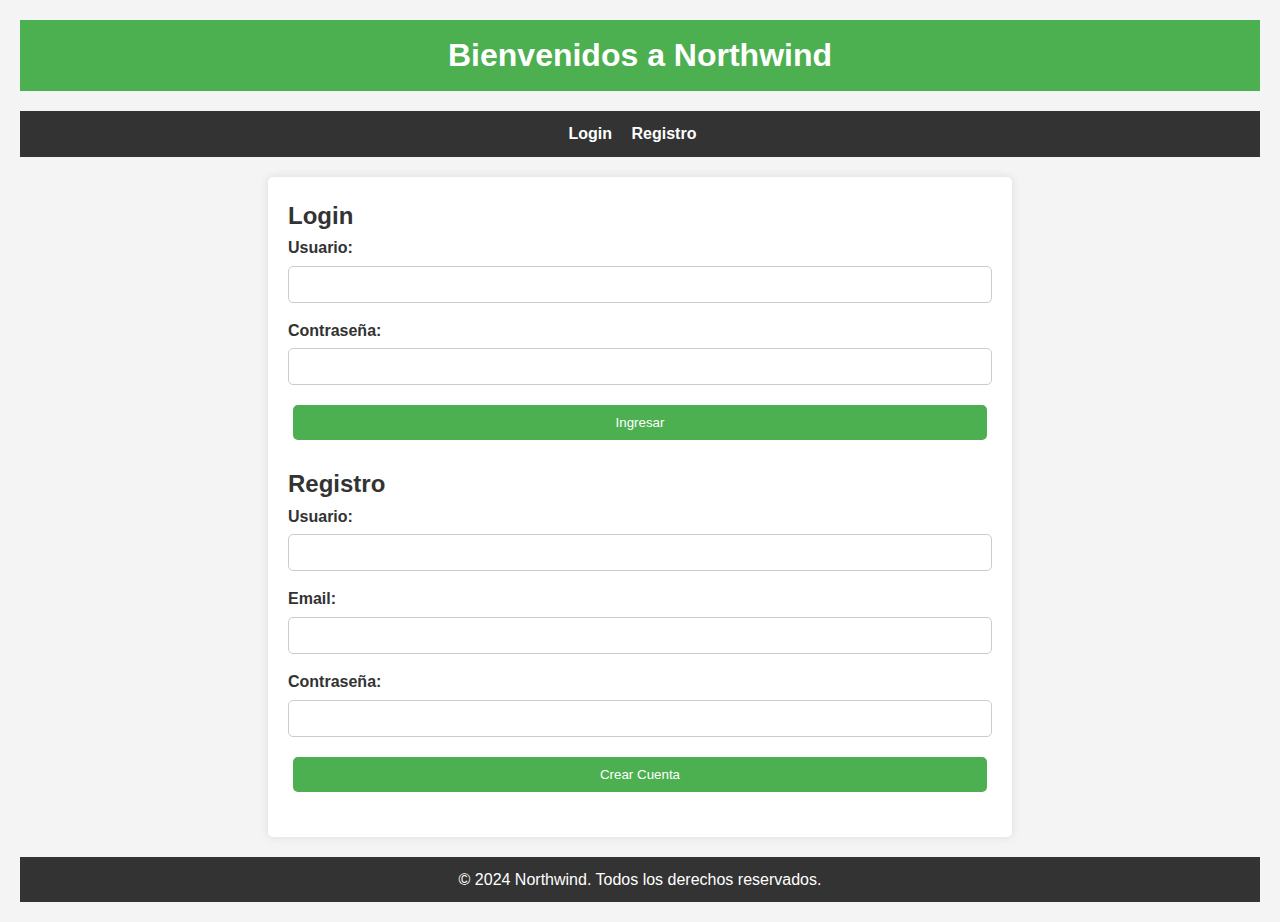
<file: index.html>
<!DOCTYPE html>
<html lang="en">
<head>
    <meta charset="UTF-8">
    <meta name="viewport" content="width=device-width, initial-scale=1.0">
    <title>NortWind</title>
    <link rel="stylesheet" href="stylesheet/style.css">
    <script src="src/auth/login.js"></script>
</head>
<body>
    <header>
        <h1>Bienvenidos a Northwind</h1>
    </header>
    <nav>
        <ul>
            <li><a href="#login">Login</a></li>
            <li><a href="#register">Registro</a></li>
        </ul>
    </nav>
    <main>
        <section id="login">
            <h2>Login</h2>
            <form id="loginForm">
                <label for="username">Usuario:</label>
                <input type="text" id="username" name="username" required>

                <label for="password">Contraseña:</label>
                <input type="password" id="password" name="password" required>

                <button type="submit">Ingresar</button>
            </form>
            <p id="loginMessage"></p>
        </section>

        <section id="register">
            <h2>Registro</h2>
            <form id="resgisterForm">
                <label for="new_username">Usuario:</label>
                <input type="text" id="new_username" name="new_username" required>

                <label for="email">Email:</label>
                <input type="email" id="email" name="email" required>

                <label for="new_password">Contraseña:</label>
                <input type="password" id="new_password" name="new_password" required>

                <button type="submit">Crear Cuenta</button>
            </form>
            <p id="registerMessage"></p>
        </section>
    </main>
    <footer>&copy; 2024 Northwind. Todos los derechos reservados.</footer>
</body>
</html>
</file>
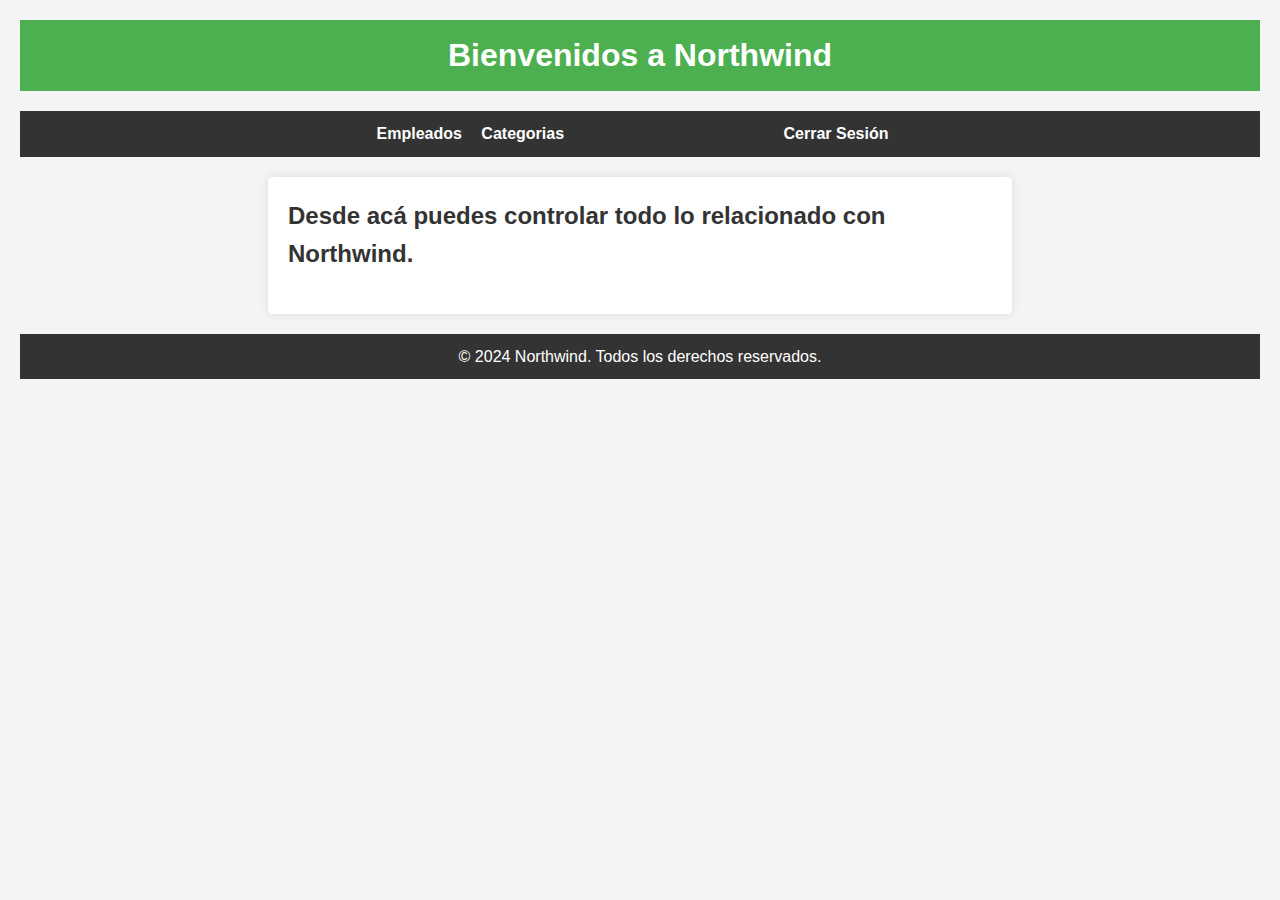
<file: dashboard.html>
<!DOCTYPE html>
<html lang="en">
<head>
    <meta charset="UTF-8">
    <meta name="viewport" content="width=device-width, initial-scale=1.0">
    <title>NortWind</title>
    <link rel="stylesheet" href="style.css">
    <script src="src/dashboard.js"></script>
</head>
<body>
    <header>
        <h1>Bienvenidos a Northwind</h1>
    </header>
    <nav>
        <ul>
            <li><a href="#employes">Empleados</a></li>
            <li><a href="./categories/categories.html">Categorias</a></li>
            <li class="close_sesion"><a href="index.html">Cerrar Sesión</a></li>
        </ul>
    </nav>
    <main>
        <section>
            <h2>Desde acá puedes controlar todo lo relacionado con Northwind.</h2>
        </section>
    </main>
    <footer>&copy; 2024 Northwind. Todos los derechos reservados.</footer>
</body>
</html>
</file>
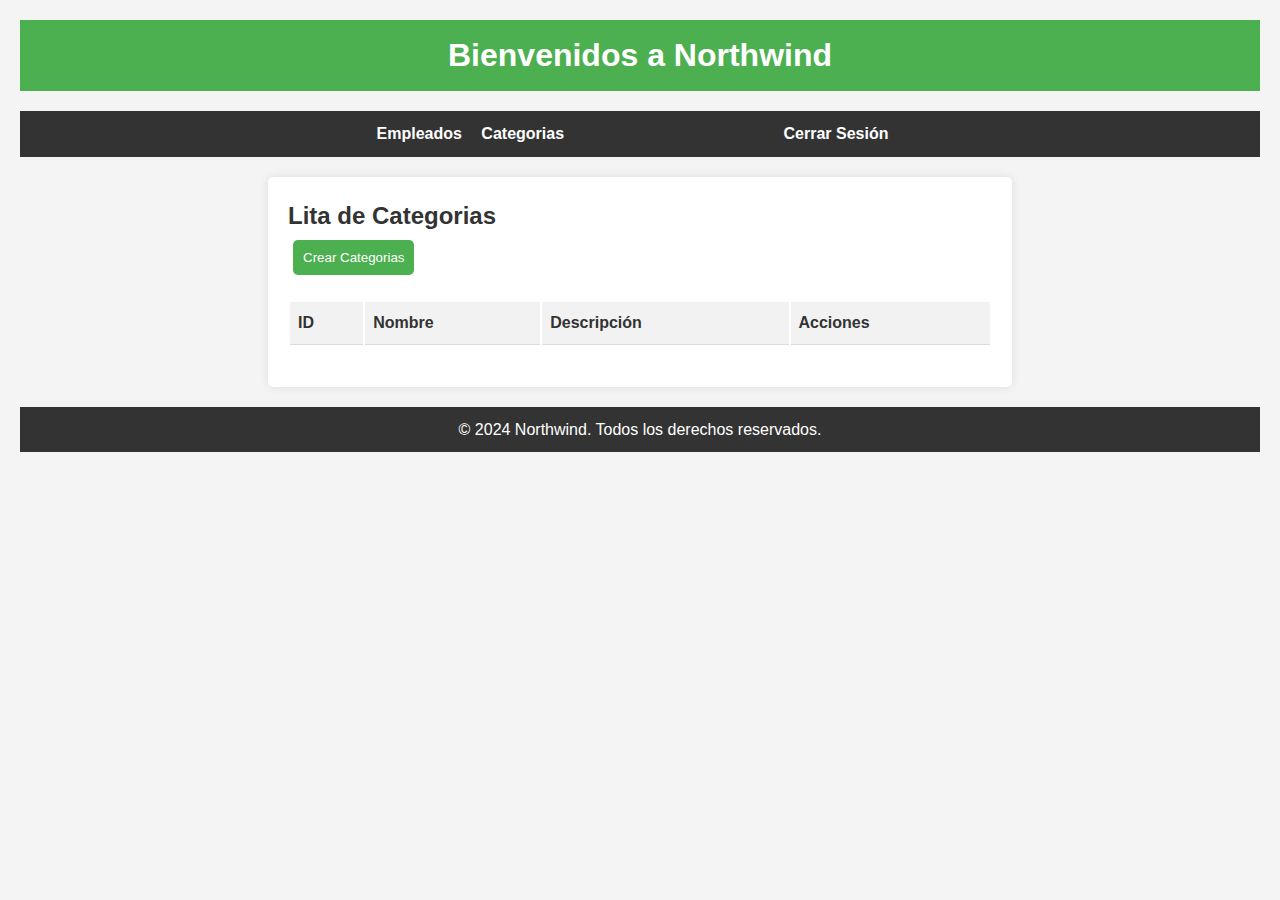
<file: categories/categories.html>
<!DOCTYPE html>
<html lang="en">
<head>
    <meta charset="UTF-8">
    <meta name="viewport" content="width=device-width, initial-scale=1.0">
    <title>NortWind</title>
    <link rel="stylesheet" href="../style.css">
    <script src="../src/categories.js"></script>
</head>
<body>
    <header>
        <h1>Bienvenidos a Northwind</h1>
    </header>
    <nav>
        <ul>
            <li><a href="#employes">Empleados</a></li>
            <li><a href="./categories.html">Categorias</a></li>
            <li class="close_sesion"><a href="index.html">Cerrar Sesión</a></li>
        </ul>
    </nav>
    <main>
        <section>
            <h2>Lita de Categorias</h2>
            <button type="submit" id="createCategories">Crear Categorias</button>
            <table>
                <thead>
                    <tr>
                        <th>ID</th>
                        <th>Nombre</th>
                        <th>Descripción</th>
                        <th>Acciones</th>
                    </tr>
                </thead>
                <tbody id="categoriesTBody">

                </tbody>
            </table>
        </section>
    </main>
    <footer>&copy; 2024 Northwind. Todos los derechos reservados.</footer>
</body>
</html>
</file>
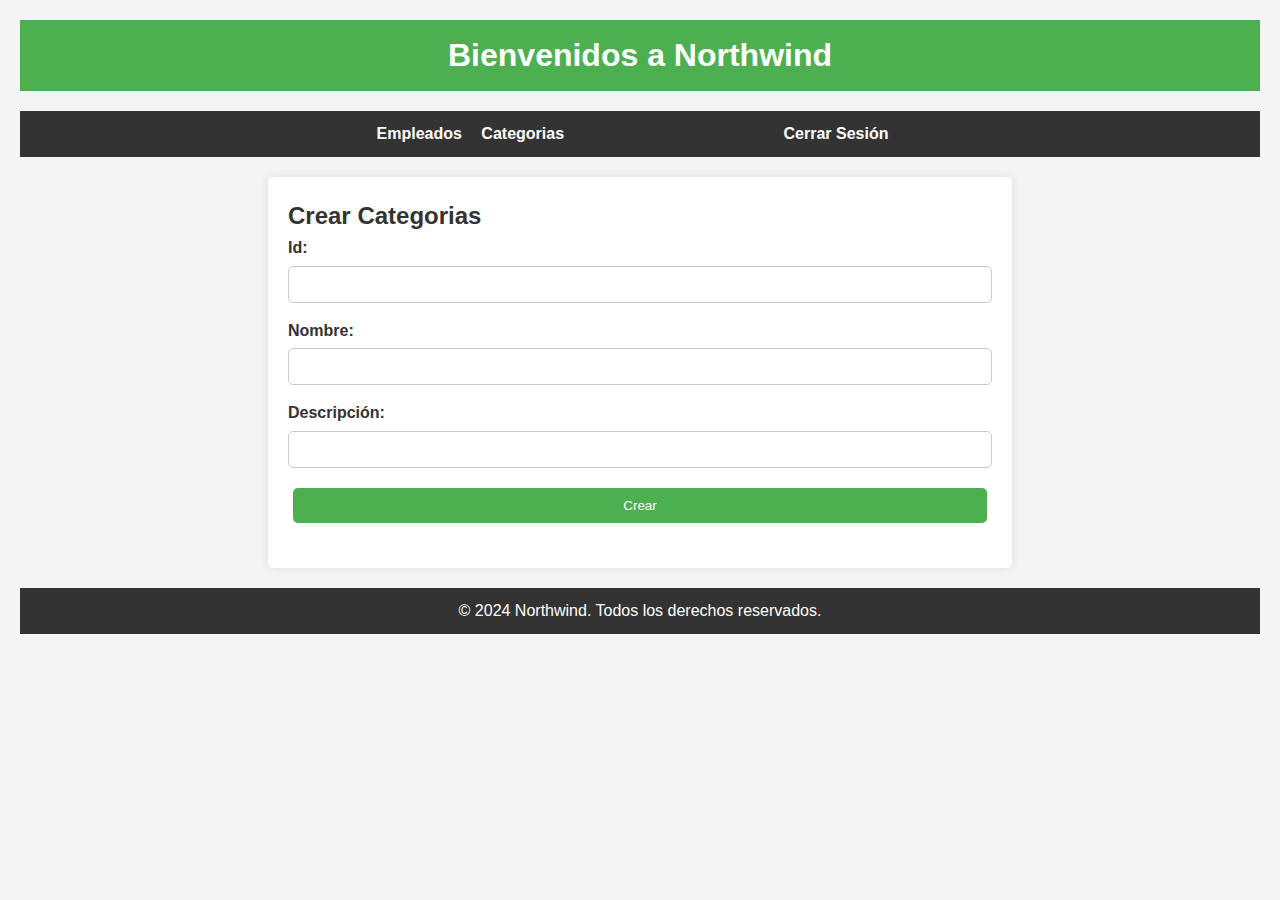
<file: categories/createCategories.html>
<!DOCTYPE html>
<html lang="en">
<head>
    <meta charset="UTF-8">
    <meta name="viewport" content="width=device-width, initial-scale=1.0">
    <title>NortWind</title>
    <link rel="stylesheet" href="../style.css">
    <script src="../src/createCategories.js"></script>
</head>
<body>
    <header>
        <h1>Bienvenidos a Northwind</h1>
    </header>
    <nav>
        <ul>
            <li><a href="#employes">Empleados</a></li>
            <li><a href="./categories.html">Categorias</a></li>
            <li class="close_sesion"><a href="index.html">Cerrar Sesión</a></li>
        </ul>
    </nav>
    <main>
        <section id='categories_create'>
            <h2>Crear Categorias</h2>
            <form id="categoriesForm">
                <label for="id">Id:</label>
                <input type="number" id="id" name="id" required min="0" max="99">

                <label for="name">Nombre:</label>
                <input type="text" id="name" name="name" maxlength="15" required>

                <label for="description">Descripción:</label>
                <input type="text" id="description" name="description" required>

                <button type="submit">Crear</button>
            </form>
        </section>
    </main>
    <footer>&copy; 2024 Northwind. Todos los derechos reservados.</footer>
</body>
</html>
</file>
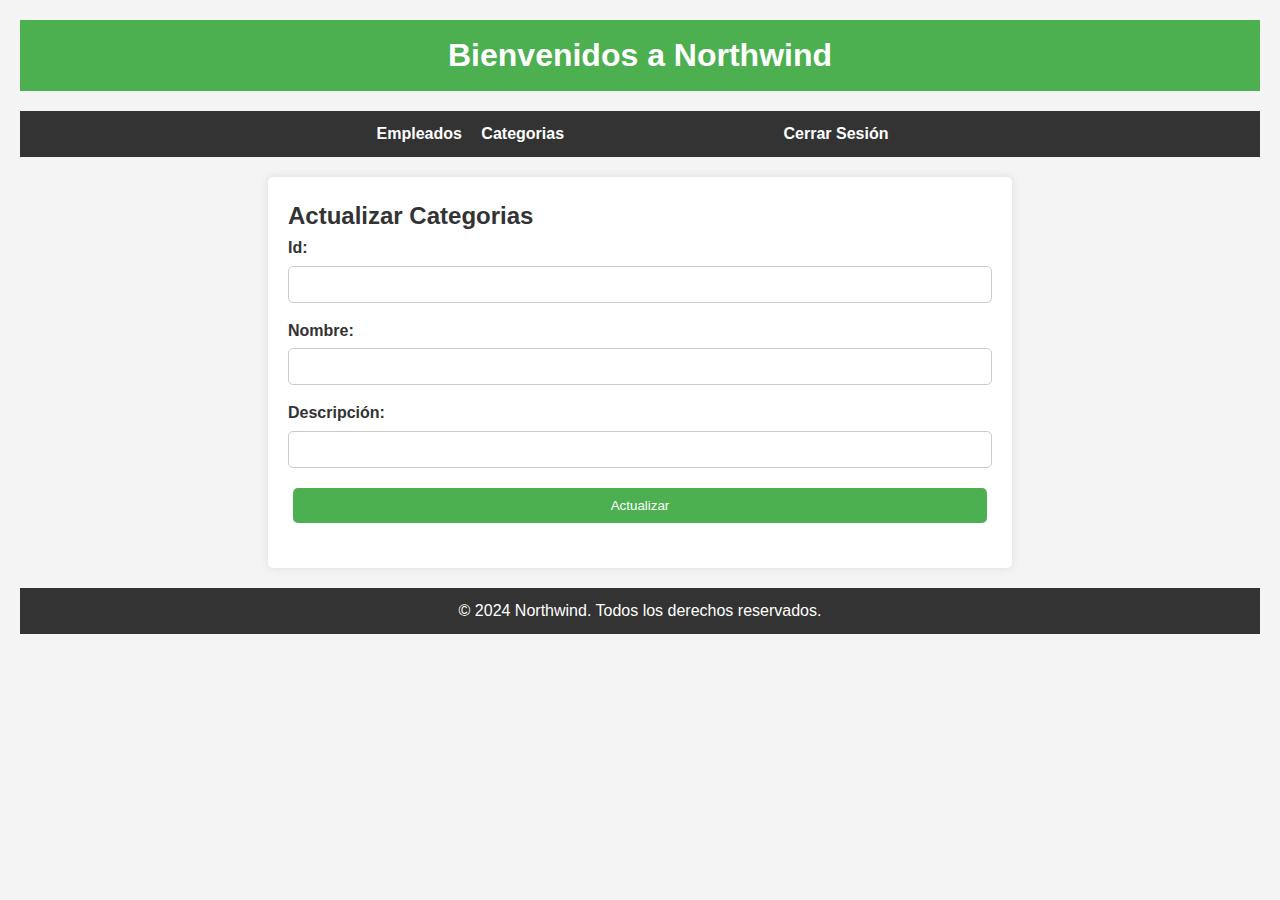
<file: categories/updateCategories.html>
<!DOCTYPE html>
<html lang="en">
<head>
    <meta charset="UTF-8">
    <meta name="viewport" content="width=device-width, initial-scale=1.0">
    <title>NortWind</title>
    <link rel="stylesheet" href="../style.css">
    <script src="../src/updateCategories.js"></script>
</head>
<body>
    <header>
        <h1>Bienvenidos a Northwind</h1>
    </header>
    <nav>
        <ul>
            <li><a href="#employes">Empleados</a></li>
            <li><a href="./categories.html">Categorias</a></li>
            <li class="close_sesion"><a href="index.html">Cerrar Sesión</a></li>
        </ul>
    </nav>
    <main>
        <section id='categories_create'>
            <h2>Actualizar Categorias</h2>
            <form id="categoriesForm">
                <label for="id">Id:</label>
                <input type="number" id="id" name="id" required min="0" max="99" readonly>

                <label for="name">Nombre:</label>
                <input type="text" id="name" name="name" maxlength="15" required>

                <label for="description">Descripción:</label>
                <input type="text" id="description" name="description" required>

                <button type="submit">Actualizar</button>
            </form>
        </section>
    </main>
    <footer>&copy; 2024 Northwind. Todos los derechos reservados.</footer>
</body>
</html>
</file>
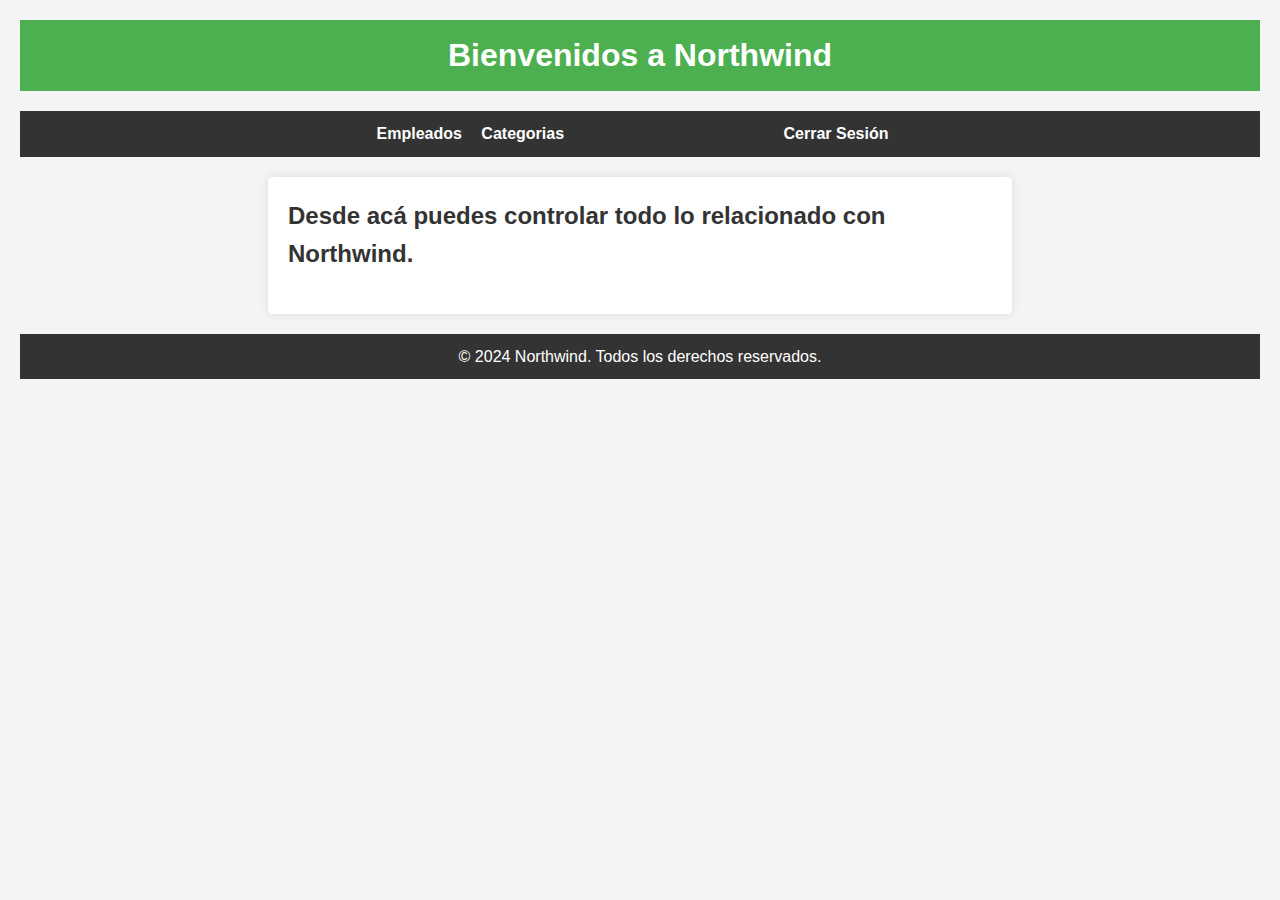
<file: pages/dashboard.html>
<!DOCTYPE html>
<html lang="en">
<head>
    <meta charset="UTF-8">
    <meta name="viewport" content="width=device-width, initial-scale=1.0">
    <title>NortWind</title>
    <link rel="stylesheet" href="../stylesheet/style.css">
    <script src="../src/dashboard.js"></script>
</head>
<body>
    <header>
        <h1>Bienvenidos a Northwind</h1>
    </header>
    <nav>
        <ul>
            <li><a href="#employes">Empleados</a></li>
            <li><a href="./categories/categories.html">Categorias</a></li>
            <li class="close_sesion"><a href="../index.html">Cerrar Sesión</a></li>
        </ul>
    </nav>
    <main>
        <section>
            <h2>Desde acá puedes controlar todo lo relacionado con Northwind.</h2>
        </section>
    </main>
    <footer>&copy; 2024 Northwind. Todos los derechos reservados.</footer>
</body>
</html>
</file>
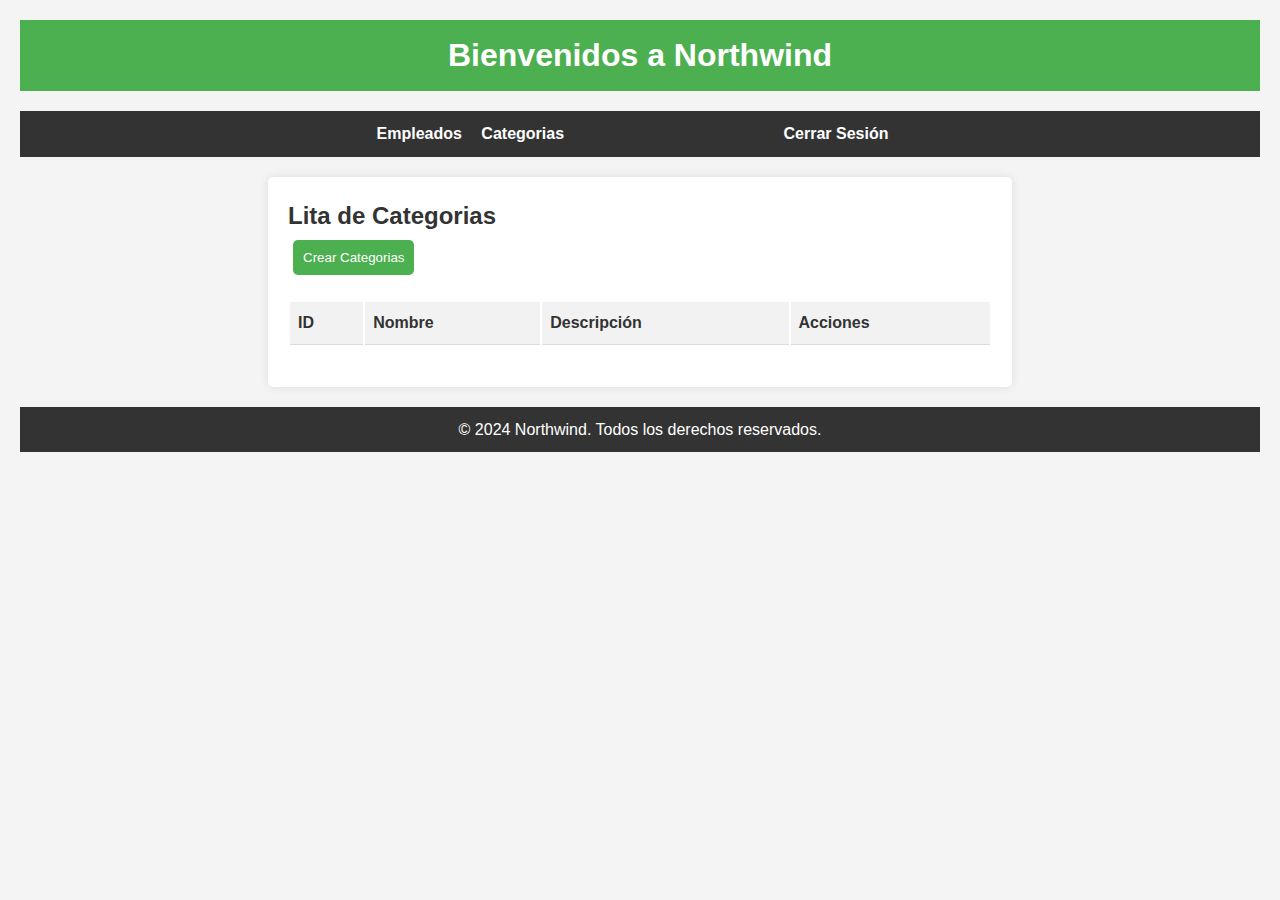
<file: pages/categories/categories.html>
<!DOCTYPE html>
<html lang="en">
<head>
    <meta charset="UTF-8">
    <meta name="viewport" content="width=device-width, initial-scale=1.0">
    <title>NortWind</title>
    <link rel="stylesheet" href="../../stylesheet/style.css">
    <script src="../../src/categories/categories.js"></script>
</head>
<body>
    <header>
        <h1>Bienvenidos a Northwind</h1>
    </header>
    <nav>
        <ul>
            <li><a href="#employes">Empleados</a></li>
            <li><a href="../categories/categories.html">Categorias</a></li>
            <li class="close_sesion"><a href="../../index.html">Cerrar Sesión</a></li>
        </ul>
    </nav>
    <main>
        <section>
            <h2>Lita de Categorias</h2>
            <button type="submit" id="createCategories">Crear Categorias</button>
            <table>
                <thead>
                    <tr>
                        <th>ID</th>
                        <th>Nombre</th>
                        <th>Descripción</th>
                        <th>Acciones</th>
                    </tr>
                </thead>
                <tbody id="categoriesTBody">

                </tbody>
            </table>
        </section>
    </main>
    <footer>&copy; 2024 Northwind. Todos los derechos reservados.</footer>
</body>
</html>
</file>
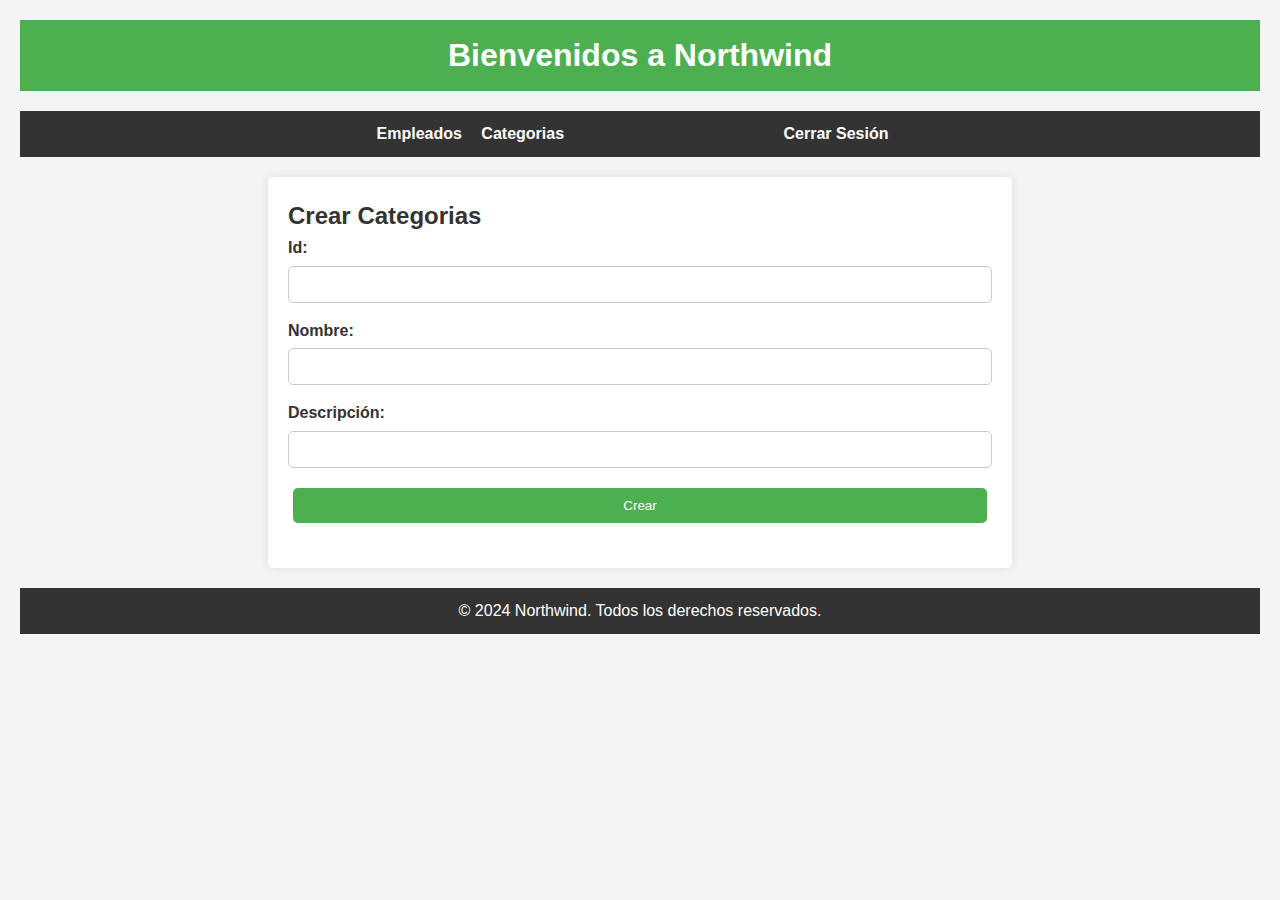
<file: pages/categories/createCategories.html>
<!DOCTYPE html>
<html lang="en">
<head>
    <meta charset="UTF-8">
    <meta name="viewport" content="width=device-width, initial-scale=1.0">
    <title>NortWind</title>
    <link rel="stylesheet" href="../../stylesheet/style.css">
    <script src="../../src/categories/createCategories.js"></script>
</head>
<body>
    <header>
        <h1>Bienvenidos a Northwind</h1>
    </header>
    <nav>
        <ul>
            <li><a href="#employes">Empleados</a></li>
            <li><a href="../categories/categories.html">Categorias</a></li>
            <li class="close_sesion"><a href="../../index.html">Cerrar Sesión</a></li>
        </ul>
    </nav>
    <main>
        <section id='categories_create'>
            <h2>Crear Categorias</h2>
            <form id="categoriesForm">
                <label for="id">Id:</label>
                <input type="number" id="id" name="id" required min="0" max="99">

                <label for="name">Nombre:</label>
                <input type="text" id="name" name="name" maxlength="15" required>

                <label for="description">Descripción:</label>
                <input type="text" id="description" name="description" required>

                <button type="submit">Crear</button>
            </form>
        </section>
    </main>
    <footer>&copy; 2024 Northwind. Todos los derechos reservados.</footer>
</body>
</html>
</file>
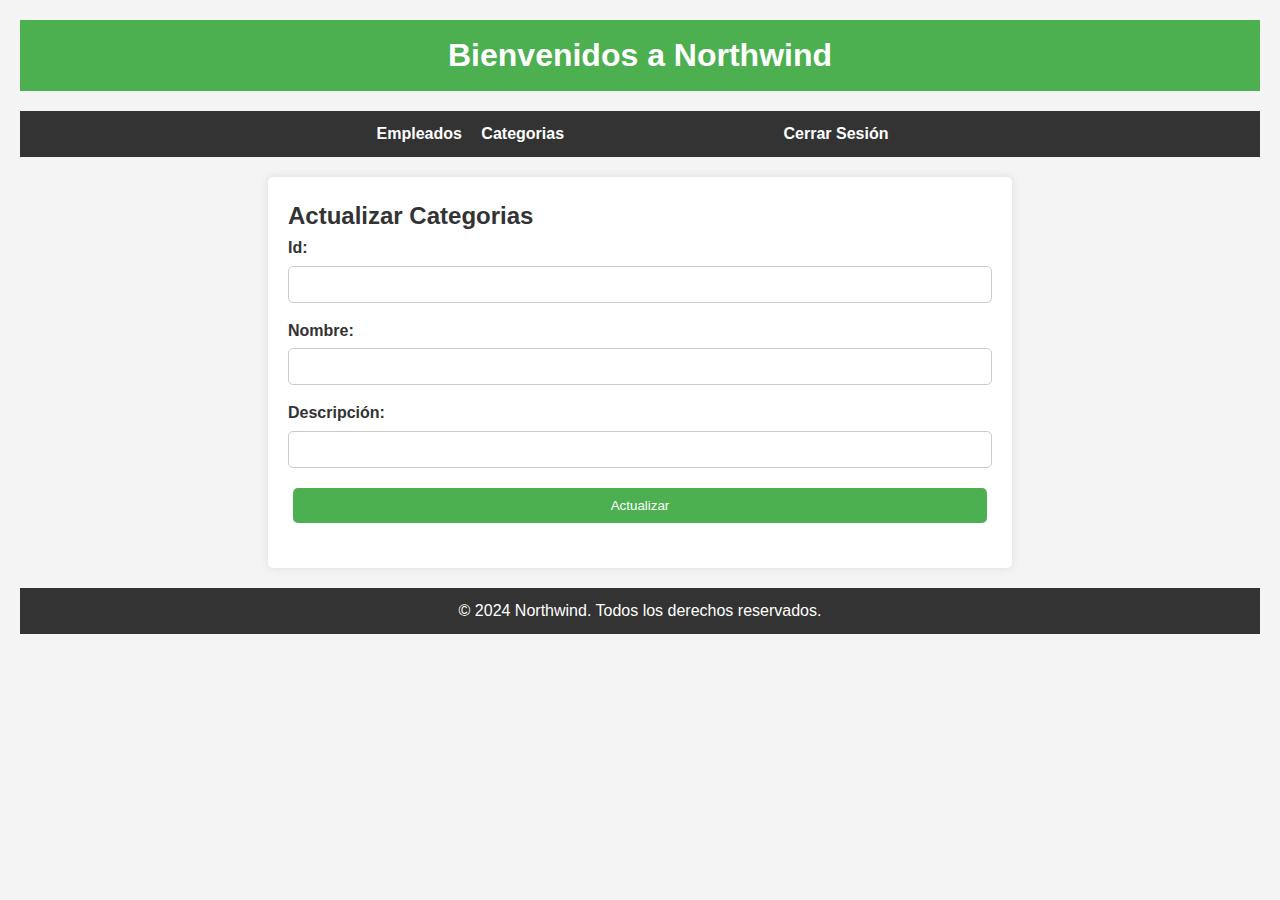
<file: pages/categories/updateCategories.html>
<!DOCTYPE html>
<html lang="en">
<head>
    <meta charset="UTF-8">
    <meta name="viewport" content="width=device-width, initial-scale=1.0">
    <title>NortWind</title>
    <link rel="stylesheet" href="../../stylesheet/style.css">
    <script src="../../src/categories/updateCategories.js"></script>
</head>
<body>
    <header>
        <h1>Bienvenidos a Northwind</h1>
    </header>
    <nav>
        <ul>
            <li><a href="#employes">Empleados</a></li>
            <li><a href="./categories.html">Categorias</a></li>
            <li class="close_sesion"><a href="../../index.html">Cerrar Sesión</a></li>
        </ul>
    </nav>
    <main>
        <section id='categories_create'>
            <h2>Actualizar Categorias</h2>
            <form id="categoriesForm">
                <label for="id">Id:</label>
                <input type="number" id="id" name="id" required min="0" max="99" readonly>

                <label for="name">Nombre:</label>
                <input type="text" id="name" name="name" maxlength="15" required>

                <label for="description">Descripción:</label>
                <input type="text" id="description" name="description" required>

                <button type="submit">Actualizar</button>
            </form>
        </section>
    </main>
    <footer>&copy; 2024 Northwind. Todos los derechos reservados.</footer>
</body>
</html>
</file>
<file: stylesheet/style.css>
* {
    margin: 0;
    padding: 0;
    box-sizing: border-box;
}

body {
    font-family: sans-serif;
    line-height: 1.6;
    background-color: #f4f4f4;
    color: #333;
    padding: 20px;
}

header {
    background-color: #4CAF50;
    color: #FFF;
    padding: 10px;
    text-align: center;
    margin-bottom: 20px;
}

h1 {
    margin: 0;
}

nav {
    background-color: #333;
    color: #FFF;
    padding: 10px;
    text-align: center;
    margin-bottom: 20px;
}

nav ul li {
    display: inline;
    margin-right: 15px;
}


nav ul li a {
    color: #FFF;
    text-decoration: none;
    font-weight: bold;
}

nav ul li a:hover {
    text-decoration: underline;
}

.close_sesion {
    margin-left: 200px;
}

main {
    margin-left: 20%;
    max-width: 60%;
    background-color: #FFF;
    padding: 20px;
    border-radius: 5px;
    box-shadow: 0 0 10px rgba(0, 0, 0, 0.1);
}

section {
    margin-bottom: 20px;
}

form {
    display: flex;
    flex-direction: column;
}

label {
    margin-bottom: 5px;
    font-weight: bold;
}

input {
    padding: 10px;
    margin-bottom: 15px;
    border: 1px solid #CCC;
    border-radius: 5px;
}

button {
    padding: 10px;
    margin: 5px;
    background-color: #4CAF50;
    color: #FFF;
    border: none;
    border-radius: 5px;
    cursor: pointer;
}

button:hover {
    background-color: #45a049;
}

.delete_button {
    background-color: #f44336;
}

table {
    margin-top: 20px;
    width: 100%;
}

th, td {
    padding: 8px;
    text-align: left;
    border-bottom: 1px solid #DDD;
}

th {
    background-color: #f2f2f2;
}

footer {
    background-color: #333;
    color: #FFF;
    text-align: center;
    padding: 10px 0;
    margin-top: 20px;
}
</file>
<file: style.css>
* {
    margin: 0;
    padding: 0;
    box-sizing: border-box;
}

body {
    font-family: sans-serif;
    line-height: 1.6;
    background-color: #f4f4f4;
    color: #333;
    padding: 20px;
}

header {
    background-color: #4CAF50;
    color: #FFF;
    padding: 10px;
    text-align: center;
    margin-bottom: 20px;
}

h1 {
    margin: 0;
}

nav {
    background-color: #333;
    color: #FFF;
    padding: 10px;
    text-align: center;
    margin-bottom: 20px;
}

nav ul li {
    display: inline;
    margin-right: 15px;
}


nav ul li a {
    color: #FFF;
    text-decoration: none;
    font-weight: bold;
}

nav ul li a:hover {
    text-decoration: underline;
}

.close_sesion {
    margin-left: 200px;
}

main {
    margin-left: 20%;
    max-width: 60%;
    background-color: #FFF;
    padding: 20px;
    border-radius: 5px;
    box-shadow: 0 0 10px rgba(0, 0, 0, 0.1);
}

section {
    margin-bottom: 20px;
}

form {
    display: flex;
    flex-direction: column;
}

label {
    margin-bottom: 5px;
    font-weight: bold;
}

input {
    padding: 10px;
    margin-bottom: 15px;
    border: 1px solid #CCC;
    border-radius: 5px;
}

button {
    padding: 10px;
    margin: 5px;
    background-color: #4CAF50;
    color: #FFF;
    border: none;
    border-radius: 5px;
    cursor: pointer;
}

button:hover {
    background-color: #45a049;
}

.delete_button {
    background-color: #f44336;
}

table {
    margin-top: 20px;
    width: 100%;
}

th, td {
    padding: 8px;
    text-align: left;
    border-bottom: 1px solid #DDD;
}

th {
    background-color: #f2f2f2;
}

footer {
    background-color: #333;
    color: #FFF;
    text-align: center;
    padding: 10px 0;
    margin-top: 20px;
}
</file>
